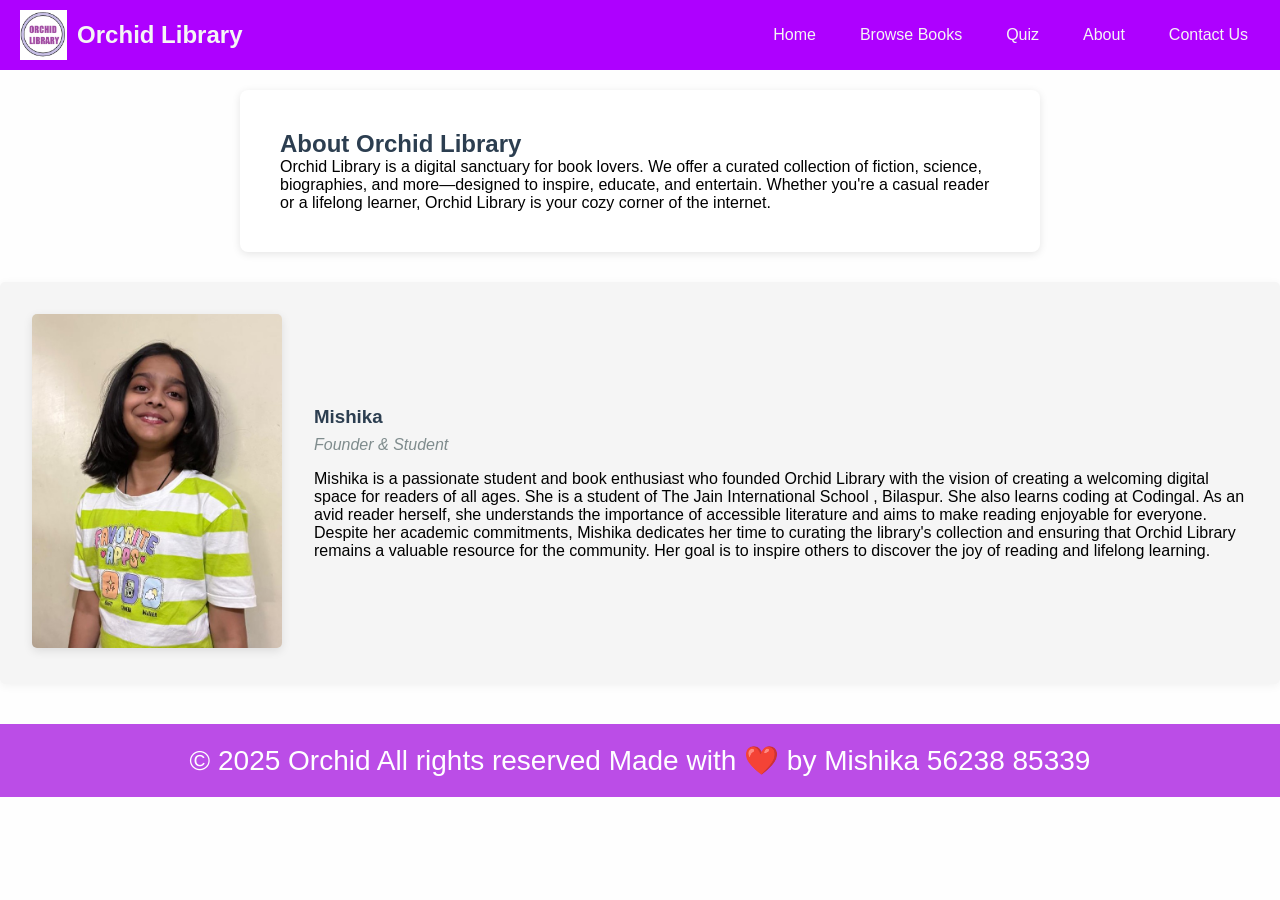
<file: about.html>
<!DOCTYPE html>
<html lang="en">
<head>
    <meta charset="UTF-8">
    <meta name="viewport" content="width=device-width, initial-scale=1.0">
    <title>Orchid-About</title>
    <link rel="stylesheet" href="style.css">
</head>
<body>
    <header>
        <div class="logo">
            <img src="bbzbgc.png" alt="">
            <h1>Orchid Library</h1>
        </div>
        <nav>
            <ul>
                <li><a href="index.html">Home</a></li>
                <li class="dropdown"><a href="#">Browse Books</a>
                    <ul class="dropdown-content">
                        <li><a href="fiction.html">Fiction</a></li>
                        <li><a href="science.html">Science</a></li>
                        <li><a href="biography.html">Biography</a></li>
                    </ul>
                </li>
                <li><a href="quiz.html">Quiz</a></li>
                <li><a href="about.html">About</a></li>
                <li><a href="contact.html">Contact Us</a></li>
            </ul>
        </nav>
    </header>
    <main>
        <section class="about-section">
<h2>About Orchid Library</h2>
<p>Orchid Library is a digital sanctuary for book lovers. We offer a curated collection of fiction, science,

biographies, and more—designed to inspire, educate, and entertain. Whether you're a casual reader or a

lifelong learner, Orchid Library is your cozy corner of the internet.</p>
        </section>
    <section class="founder-section">
        <div class="founder-image">
            <!-- Placeholder for Mishika's photo - replace with actual image -->
            <img src="my pic.jpeg" alt="Mishika - Founder of OLA Library" />
        </div>
        <div class="founder-info">
            <h3>Mishika</h3>
            <p class="founder-title">Founder & Student</p>
            <p>Mishika is a passionate student and book enthusiast who founded Orchid Library with the vision of
                creating a welcoming digital space for readers of all ages.
                She is a student of The Jain International School , Bilaspur.
                She also learns coding at Codingal. As an avid reader herself, she
                understands the importance of accessible literature and aims to make reading enjoyable for everyone.
            </p>
            <p>Despite her academic commitments, Mishika dedicates her time to curating the library's collection and
                ensuring that Orchid Library remains a valuable resource for the community. Her goal is to inspire
                others to discover the joy of reading and lifelong learning.</p>
        </div>
    </section>
    </main>
       <footer>
        <p>&copy; 2025 Orchid All rights reserved Made with ❤️ by Mishika
            56238 85339
        </p>
    </footer>
</body>
</html>
</file>
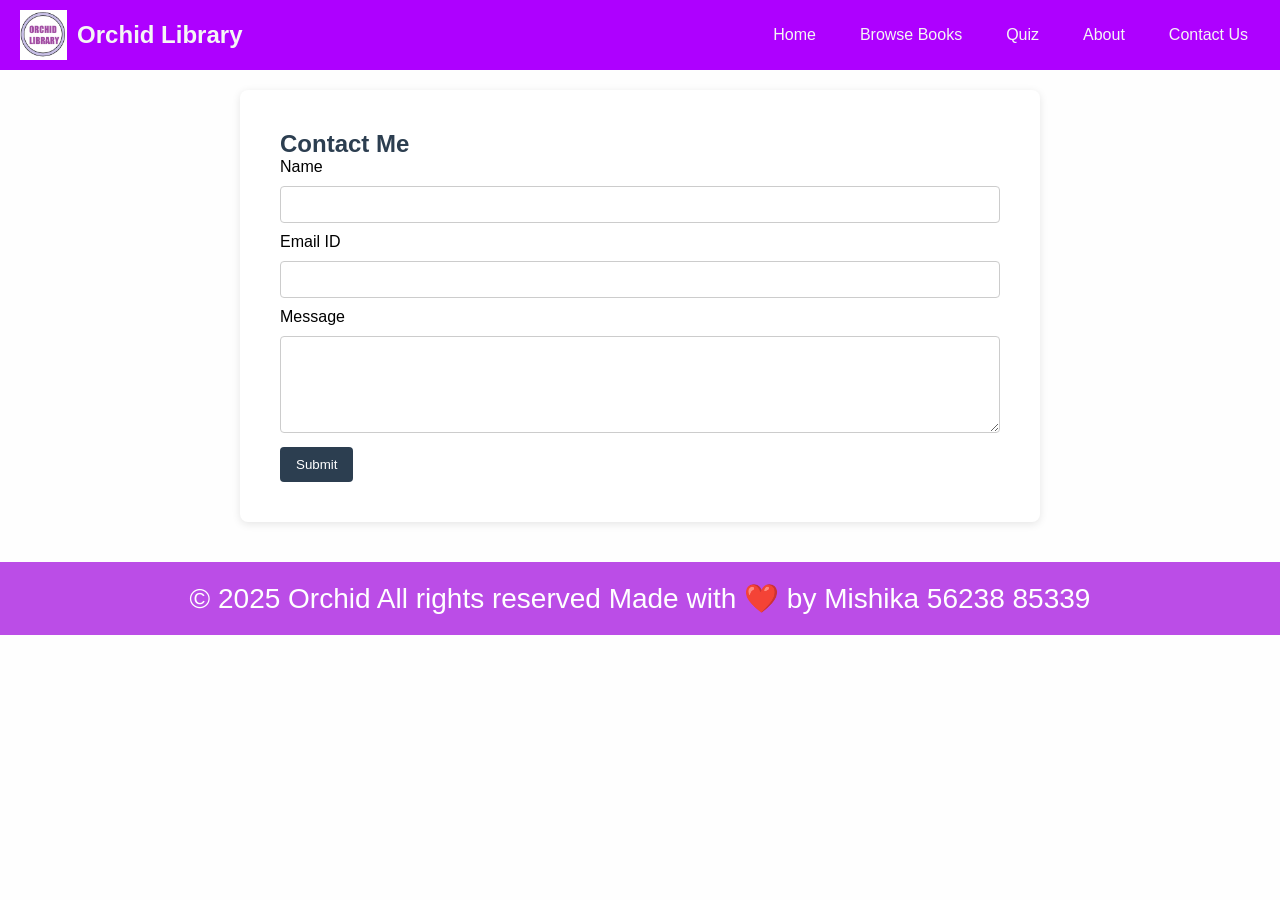
<file: contact.html>
<!DOCTYPE html>
<html lang="en">
<head>
    <meta charset="UTF-8">
    <meta name="viewport" content="width=device-width, initial-scale=1.0">
    <title>Orchid-Contact</title>
    <link rel="stylesheet" href="style.css">
</head>
<body>
    <header>
        <div class="logo">
            <img src="bbzbgc.png" alt="">
            <h1>Orchid Library</h1>
        </div>
        <nav>
            <ul>
                <li><a href="index.html">Home</a></li>
                <li class="dropdown"><a href="#">Browse Books</a>
                    <ul class="dropdown-content">
                        <li><a href="fiction.html">Fiction</a></li>
                        <li><a href="science.html">Science</a></li>
                        <li><a href="biography.html">Biography</a></li>
                    </ul>
                </li>
                <li><a href="quiz.html">Quiz</a></li>
                <li><a href="about.html">About</a></li>
                <li><a href="contact.html">Contact Us</a></li>
            </ul>
        </nav>
    </header>
    <main>
        <section class="contact-section">
<h2> Contact Me</h2>
<form action="">
    <label for="name">Name</label><br>
    <input id="name" name="name" required type="text"><br>
    <label for="email">Email ID</label><br>
    <input id="email" name="email" required type="text"><br>
<label for="message">Message</label>
<textarea name="message" id="message" rows="5" required></textarea>
<button type="submit">Submit</button>
</form>
        </section>
    </main>
    <footer>
        <p>&copy; 2025 Orchid All rights reserved Made with ❤️ by Mishika
            56238 85339
        </p>
    </footer>
</body>
</html>
</file>
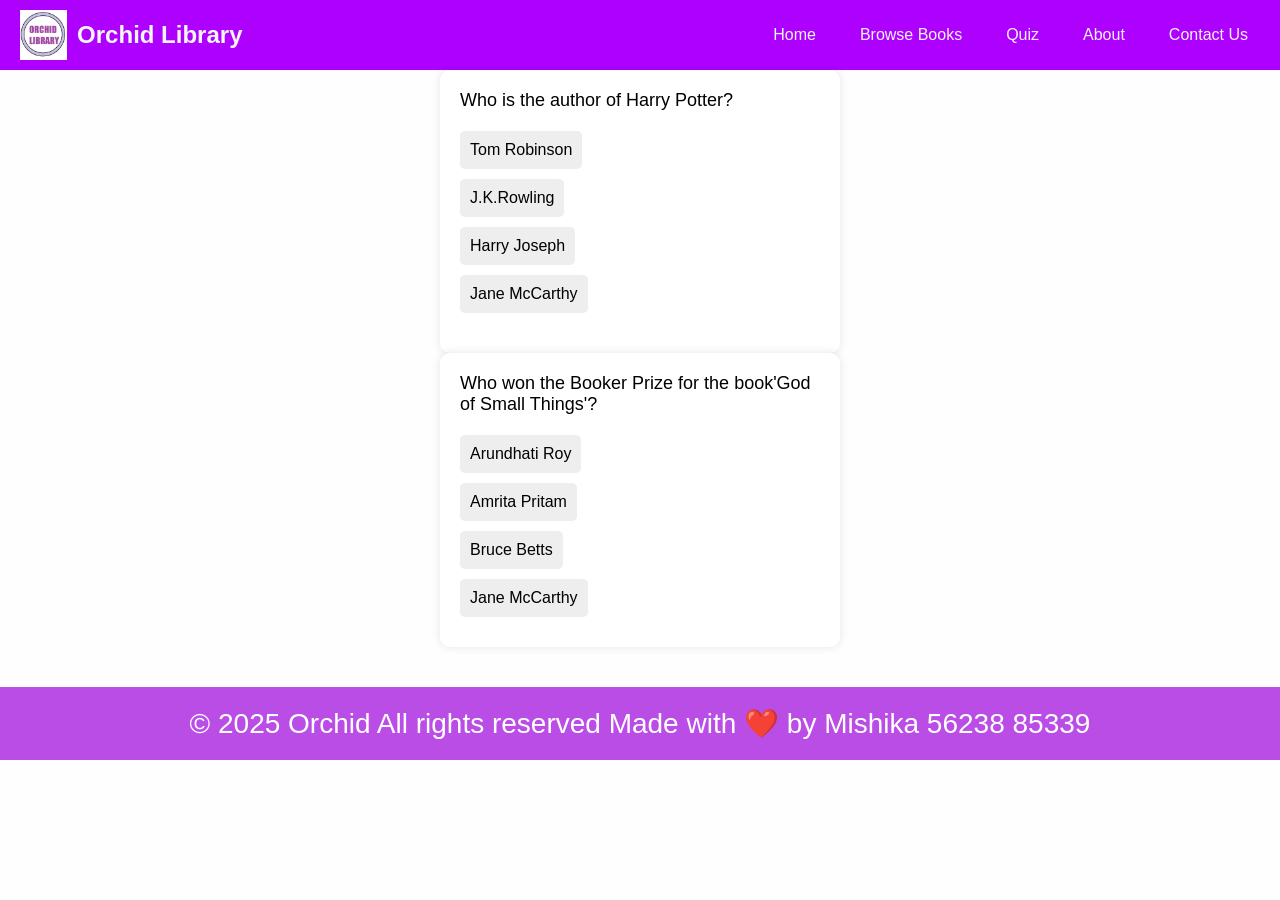
<file: quiz.html>
<!DOCTYPE html>
<html lang="en">
<head>
    <meta charset="UTF-8">
    <meta name="viewport" content="width=device-width, initial-scale=1.0">
    <title>Orchid-Quiz</title>
    <link rel="stylesheet" href="style.css">
</head>
<body>
    <header>
        <div class="logo">
            <img src="bbzbgc.png" alt="">
            <h1>Orchid Library</h1>
        </div>
        <nav>
            <ul>
                <li><a href="index.html">Home</a></li>
                <li class="dropdown"><a href="#">Browse Books</a>
                    <ul class="dropdown-content">
                        <li><a href="fiction.html">Fiction</a></li>
                        <li><a href="science.html">Science</a></li>
                        <li><a href="biography.html">Biography</a></li>
                    </ul>
                </li>
                <li><a href="quiz.html">Quiz</a></li>
                <li><a href="about.html">About</a></li>
                <li><a href="contact.html">Contact Us</a></li>
            </ul>
        </nav>
    </header>
    <div class="quiz-box">
        <div class="question">Who is the author of Harry Potter?</div>
        <button class="option" onclick="checkanswer(this)">Tom Robinson</button>
        <button class="option" onclick="checkanswer(this)">J.K.Rowling</button>
        <button class="option" onclick="checkanswer(this)">Harry Joseph</button>
        <button class="option" onclick="checkanswer(this)">Jane McCarthy</button>
        <div class="feedback" id="feedback"></div>
    </div>
    <div class="quiz-box">
        <div class="question">Who won the Booker Prize for the book'God of Small Things'?</div>
        <button class="option" onclick="checkanswer2(this)">Arundhati Roy</button>
        <button class="option" onclick="checkanswer2(this)">Amrita Pritam</button>
        <button class="option" onclick="checkanswer2(this)">Bruce Betts</button>
        <button class="option" onclick="checkanswer2(this)">Jane McCarthy</button>
        <div class="feedback2" id="feedback2"></div>
    </div>
    <script>
        const correct1="J.K.Rowling";
        const correct2="Arundhati Roy"
        function checkanswer(button)
        {
            if (button.textContent == correct1) 
            {
                feedback.textContent = "✅ Correct!"
                feedback.style.backgroundColor = "green"
            }
            else{
                 feedback.textContent = "❌ Wrong answer."
                feedback.style.backgroundColor = "red"
            }
}
    function checkanswer2(button) {
        if (button.textContent == correct2) {
            feedback2.textContent = "✅ Correct!"
            feedback2.style.backgroundColor = "green"
        }
        else {
            feedback2.textContent = "❌ Wrong answer."
            feedback2.style.backgroundColor = "red"
        }
    }
    </script>
<footer>
    <p>&copy; 2025 Orchid All rights reserved Made with ❤️ by Mishika
        56238 85339
    </p>
</footer>
</body>
</html>
</file>
<file: style.css>
*{
    margin: 0;
    padding: 0;
    box-sizing: border-box;
    }
 body {
    font-family: 'Segoe UI', Tahoma, Geneva, Verdana, sans-serif;background-color: rgb(254, 254, 254);color: black;
 }  
 header{
    background-color: rgb(174, 0, 255);
    padding: 10px 20px ;
    display: flex;
    align-items: center;
    justify-content: space-between;
 }
.logo{
    display: flex;
    align-items: center;
    }
.logo img{
    height: 50px;
    margin-right: 10px;
} 
.logo h1{
    color: whitesmoke;font-size: 24px;
}   
nav ul{
    list-style:none ;
    display: flex;
    gap: 20px;
    }
nav a{
    color: whitesmoke;
    text-decoration: none;
    padding: 8px 12px;
    transition: background 0.3s;
}   
nav a:hover {
    background-color: #fdfdfa;
    color: purple;
    border-radius: 4px;
}

.dropdown {
    position: relative;
}

.dropdown-content {
    display: none;
    position: absolute;
    background-color: #6ca9e6;
    top: 100%;
    left: 0;
    min-width: 150px;
    z-index: 1;
}

.dropdown-content li {
    padding: 10px;
}

.dropdown:hover .dropdown-content {
    display: block;
}
.hero{
    padding: 60px;
    text-align: center;
    background: linear-gradient(to right, rgb(204, 115, 232),pink);
}
footer{
    background-color: rgb(169, 8, 250);
    color: whitesmoke;
    font-size: 28px;
    text-align: center;
    padding: 20px;
    margin: top 40px; ;
}
.section-title {
    text-align: center;
    margin: 40px 0 20px;
    font-size: 28px;
    color: #2c3e50;
}

.book-grid {
    display: flex;
    flex-wrap: wrap;
    justify-content: center;
    gap: 30px;
    padding: 20px;
}

.book-card {
    background-color: white;
    border-radius: 8px;
    box-shadow: 0 2px 8px rgba(0, 0, 0, 0.1);
    padding: 15px;
    width: 250px;
    text-align: center;
}

.book-card img {
    width: 100%;
    height: 250px;
    border-radius: 4px;
    object-fit: cover;
}

.book-card button {
    margin-top: 10px;
    padding: 8px 12px;
    background-color: #3498db;
    color: white;
    border: none;
    border-radius: 4px;
    cursor: pointer;
}

.book-card button:hover {
    background-color: #2980b9;
}

.about-section,
.contact-section {
    padding: 40px;
    max-width: 800px;
    margin: auto;
    background-color: white;
    border-radius: 8px;
    box-shadow: 0 2px 8px rgba(0, 0, 0, 0.1);
}

form input,
form textarea {
    width: 100%;
    padding: 10px;
    margin: 10px 0;
    border: 1px solid #ccc;
    border-radius: 4px;
}

form button {
    background-color: #2c3e50;
    color: white;
    padding: 10px 16px;
    border: none;
    border-radius: 4px;
    cursor: pointer;
}

form button:hover {
    background-color: #34495e;
}

/* General Reset & Base Styles */
main {
    margin-top: 20px;
}

h2,
h3 {
    color: #2c3e50;
}

/* Hero Section */
.hero {
    background-color: #eaf6f6;
    text-align: center;
    padding: 60px 20px;
}

.hero h2 {
    font-size: 2.5rem;
    margin-bottom: 10px;
}

.hero p {
    font-size: 1.2rem;
    color: #555;
}

/* 🔥 About Reading Section */
.about-reading {
    background-color: #fff8f0;
    padding: 50px 20px;
    max-width: 1000px;
    margin: 0 auto;
    border-top: 4px solid #f39c12;
    border-radius: 8px;
    box-shadow: 0 4px 12px rgba(0, 0, 0, 0.05);
}

.about-reading h2 {
    font-size: 2rem;
    margin-bottom: 20px;
    text-align: center;
}

.about-reading h3 {
    font-size: 1.5rem;
    margin-top: 30px;
    color: #d35400;
}

.about-reading p {
    font-size: 1.1rem;
    line-height: 1.6;
    margin-bottom: 20px;
}

.about-reading ul {
    list-style-type: 🌟;
    padding-left: 20px;
    margin-bottom: 30px;
}

.about-reading li {
    margin-top: 20px;
    margin-bottom: 10px;
    font-size: 1rem;
}

/* 🖼️ Image Styling */
.reading-images {
    display: flex;
    gap: 20px;
    justify-content: center;
    flex-wrap: wrap;
}

.reading-images img {
    width: 280px;
    height: 300px;
    border-radius: 10px;
    box-shadow: 0 4px 8px rgba(0, 0, 0, 0.1);
    transition: transform 0.3s ease;
}

.reading-images img:hover {
    transform: scale(1.05);
}

/* Footer */
footer {
    background-color: #bb4de7;
    color: #fff;
    text-align: center;
    padding: 20px;
    margin-top: 40px;
}
 .quiz-box {
     background: white;
     padding: 20px;
     border-radius: 10px;
     max-width: 400px;
     margin: auto;
     box-shadow: 0 0 10px rgba(0, 0, 0, 0.1);
 }

 .question {
     font-size: 18px;
     margin-bottom: 20px;
 }

 .option {
     display: block;
     margin: 10px 0;
     padding: 10px;
     background-color: #eee;
     border: none;
     cursor: pointer;
     font-size: 16px;
     border-radius: 5px;
 }

 .feedback {
     margin-top: 20px;
     font-weight: bold;
 }
 .founder-section {
    background-color: whitesmoke;
    padding: 2rem;
    border-radius: 5px;
    box-shadow: 0 2px 10px rgba(0, 0, 0, 0.05);
    display: flex;
    flex-wrap: wrap;
    align-items: center;
    gap: 2rem;
    margin-top: 30px;
 }
 .founder-image {

     flex: 0 0 250px;

 }
 .founder-image img {
     width: 100%;
     border-radius: 5px;
     box-shadow: 0 3px 10px rgba(0, 0, 0, 0.1);
 }

 .founder-info {
     flex: 1;
     min-width: 300px;
 }

 .founder-info h3 {
     color: #2c3e50;
     margin-bottom: 0.5rem;
 }

 .founder-title {
     color: #7f8c8d;
     font-style: italic;
     margin-bottom: 1rem;
 }
</file>
